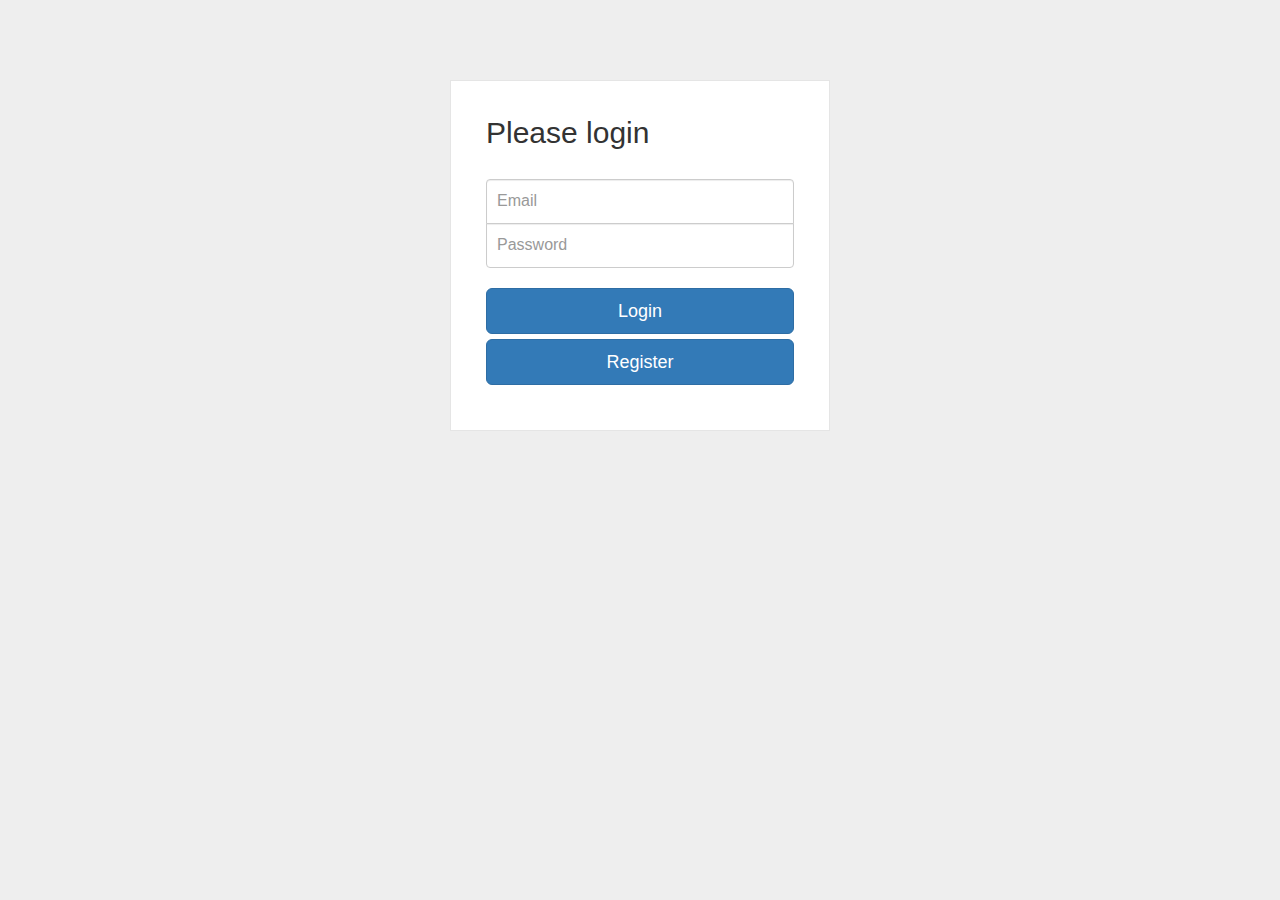
<file: src/main/webapp/index.html>
<!DOCTYPE html>
<html >
<head>
  <meta charset="UTF-8">
  <title>Poszeidon Login</title>
  <script type="text/javascript" src="static/js/jquery.min.js"></script>
  <link rel='stylesheet prefetch' href='static/css/bootstrap.css'>
  <link rel="stylesheet" href="static/css/style.css">


</head>

<body>
   <div class="wrapper">
	    <div class="form-signin">       
	      <h2 class="form-signin-heading">Please login</h2>
	      <input type="text" id="username" class="form-control" name="username" placeholder="Email"  />
	      <input type="password" id="password" class="form-control" name="password" placeholder="Password" />      
	      <button class="btn btn-lg btn-primary btn-block" type="submit" id="login">Login</button>
	      <button class="btn btn-lg btn-primary btn-block" id="registration">Register</button>   
	    </div>
  </div>
    <script type="text/javascript" src="static/js/login.js"></script>

  
</body>
</html>
</file>
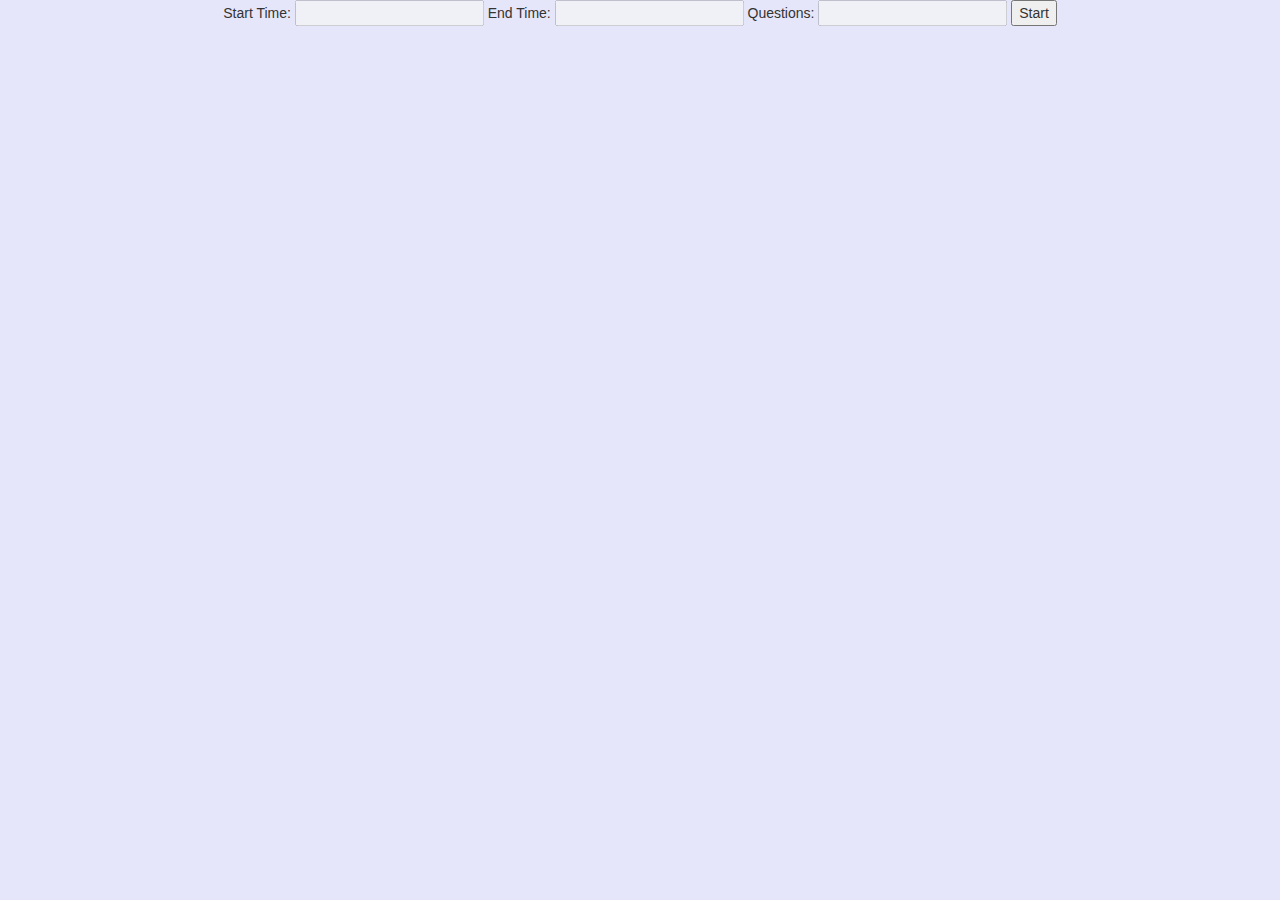
<file: src/main/webapp/pages/Exam.html>
<!DOCTYPE HTML>
<html lang=hu>
	<head>
	<title>Exam</title>
		<meta http-equiv="Content-Type" content="text/html; charset=UTF-8">
		<script src="../static/js/jquery.min.js"></script>
		<link href = "../static/css/bootstrap.css" rel="stylesheet" type="text/css">

		<style>
			body{
				background-color: #E6E6FA;
			}
			#KerdesHozzaadoHead{
				background-color: teal;
			}
			p{
				text-align: center;
			}
		</style>
	</head>
	<body>
		<div id = "ExamHeader" class="container" >
			<p>Start Time:
				 <input id = "StartTime" disabled type="text"/>
				 End Time:
				 <input id = "EndTime" disabled type="text">
				 Questions:
				 <input id = "Questions" disabled type="text">	
				 <button id = "StartExam" onclick=StartExam_F()>Start</button>
			</p>
		</div>
		<div id = "KerdesHozzaadoBody" class="container" align="center" ></div>
		<script src = "../static/js/Exam.js"></script>
		
	</body>
</html>
</file>
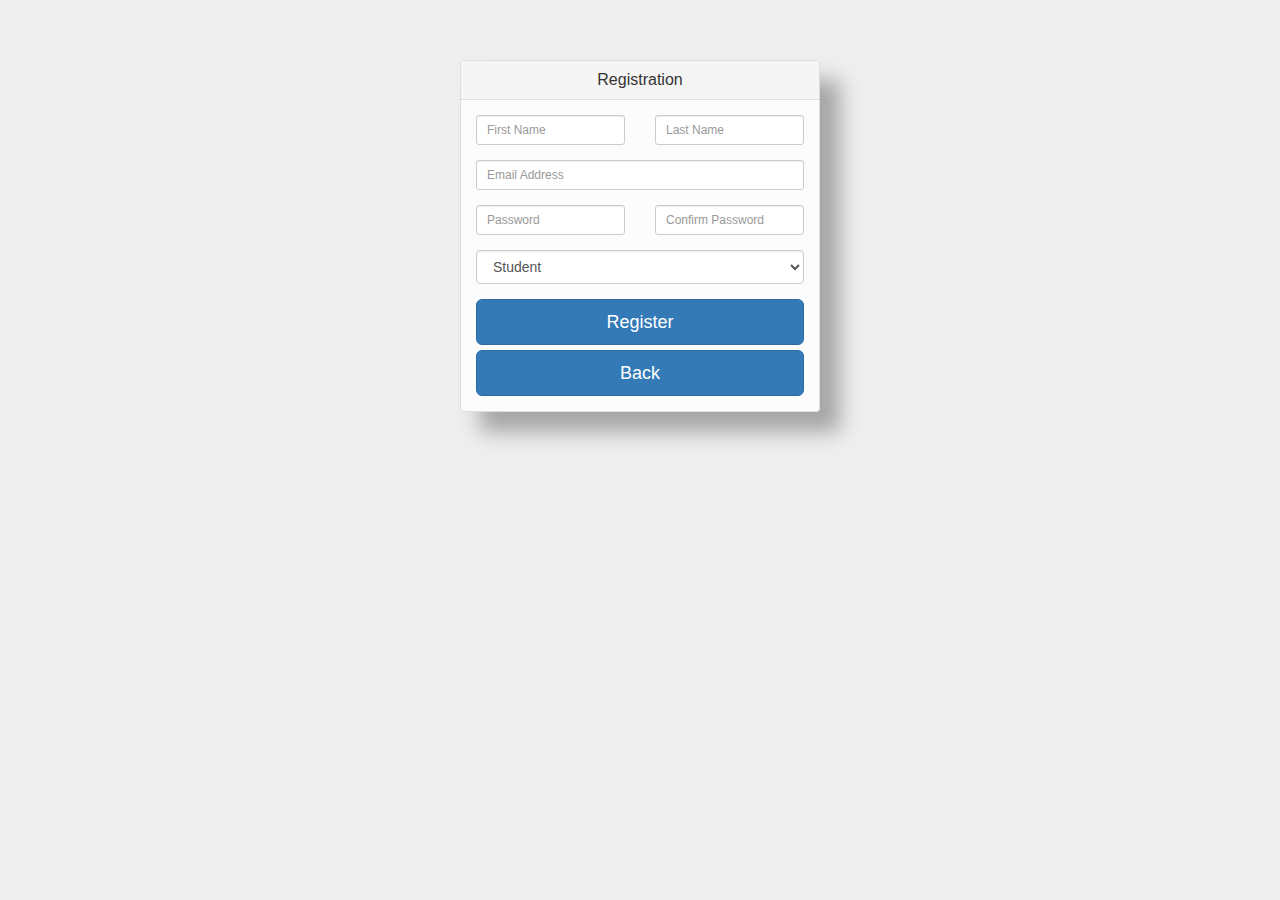
<file: src/main/webapp/pages/register.html>
<!DOCTYPE html>
<html>
<head>
<link rel='stylesheet prefetch' href='../static/css/bootstrap.css'>
<link rel='stylesheet prefetch' href='../static/css/register.css'>
<script type="text/javascript" src="../static/js/jquery.min.js"></script>
<meta charset="UTF-8">
<title>Poszeidon Register</title>
</head>
<body>
<div class="container">
        <div class="row centered-form">
        <div class="col-xs-12 col-sm-8 col-md-4 col-sm-offset-2 col-md-offset-4">
        	<div class="panel panel-default">
        		<div class="panel-heading">
			    		<h3 class="panel-title" align="center">Registration</h3>
			 			</div>
			 			<div class="panel-body">
			    		<div role="form">
			    			<div class="row">
			    				<div class="col-xs-6 col-sm-6 col-md-6">
			    					<div class="form-group">
			                <input type="text" name="first_name" id="first_name" class="form-control input-sm" placeholder="First Name">
			    					</div>
			    				</div>
			    				<div class="col-xs-6 col-sm-6 col-md-6">
			    					<div class="form-group">
			    						<input type="text" name="last_name" id="last_name" class="form-control input-sm" placeholder="Last Name">
			    					</div>
			    				</div>
			    			</div>

			    			<div class="form-group">
			    				<input type="email" name="email" id="email" class="form-control input-sm" placeholder="Email Address">
			    			</div>

			    			<div class="row">
			    				<div class="col-xs-6 col-sm-6 col-md-6">
			    					<div class="form-group">
			    						<input type="password" name="password" id="password" class="form-control input-sm" placeholder="Password">
			    					</div>
			    				</div>
			    				<div class="col-xs-6 col-sm-6 col-md-6">
			    					<div class="form-group">
			    						<input type="password" name="password_confirmation" id="password_confirmation" class="form-control input-sm" placeholder="Confirm Password">
			    					</div>
			    				</div>
			    			</div>

			    					<div class="form-group">
			    						<select name="role" id="role" class="form-control">
			    							<option>Student</option>
			    							<option>Teacher</option>
			    						</select>
			    					</div>			    			
			    			<button class="btn btn-lg btn-primary btn-block" id="reg">Register</button>
			    			<button class="btn btn-lg btn-primary btn-block" id="back">Back</button>
			    		</div>
			    	</div>
	    		</div>
    		</div>
    	</div>
    </div>
   <script type="text/javascript" src="../static/js/register.js"></script> 
</body>
</html>
</file>
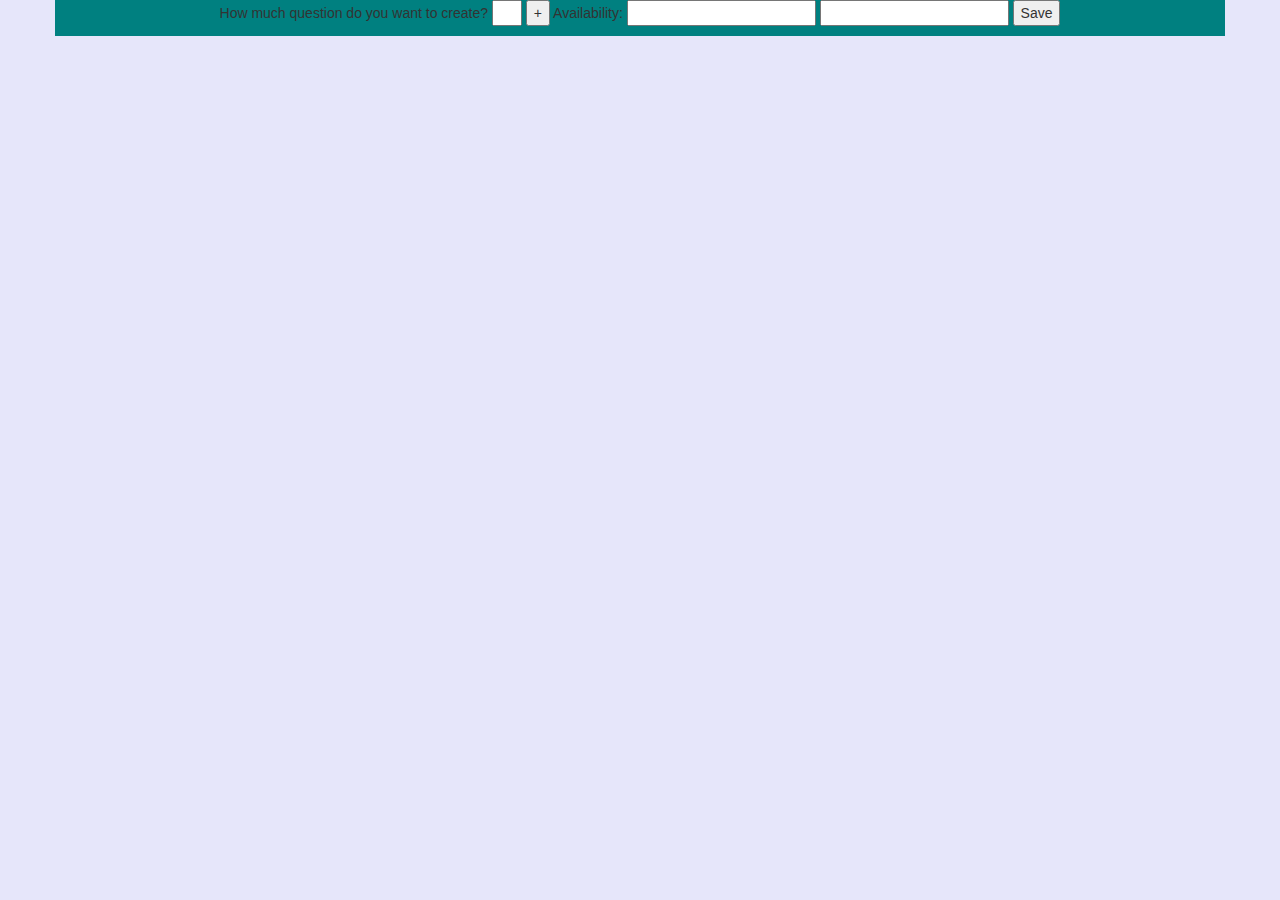
<file: src/main/webapp/pages/UrlapKeszito.html>
<!DOCTYPE HTML>
<html lang=hu>
	<head>
		<meta http-equiv="Content-Type" content="text/html; charset=UTF-8">
		<script src="../static/js/jquery.min.js"></script>
		<link href = "../static/css/bootstrap.css" rel="stylesheet" type="text/css">
		<link href="../static/css/CalendarControl.css" rel="stylesheet" type="text/css">
		<script src="../static/js/CalendarControl.js"></script>

		<style>
			body{
				background-color: #E6E6FA;
			}
			#KerdesHozzaadoHead{
				background-color: teal;
			}
			p{
				text-align: center;
			}
			/*#KerdesHozzaadoBody{
				background-color: lightblue;
			}*/
		</style>
	</head>
	<body>
		<div id = "KerdesHozzaadoHead" class="container" >
			<p>How much question do you want to create?
				<input id = "i_KerdesekSzama" onkeypress='return event.charCode >= 48 && event.charCode <= 57' style = "width : 30px;">
				<button id = "b_KerdesHozzaad" onclick="e_KerdesHozzaad()">+</button>
				Availability: 
				<input id="Availability" name="Availability" onfocus="showCalendarControl(this);" type="text">
				<input id="TestName" name="TestName"  type="text">
				<button id = "Save_Test" onclick="Save_Test()">Save</button>
				
			</p>
		</div>
		<div id = "KerdesHozzaadoBody" class="container" align="center" ></div>
		<script src = "../static/js/UrlapKeszito.js"></script>
		
	</body>
</html>
</file>
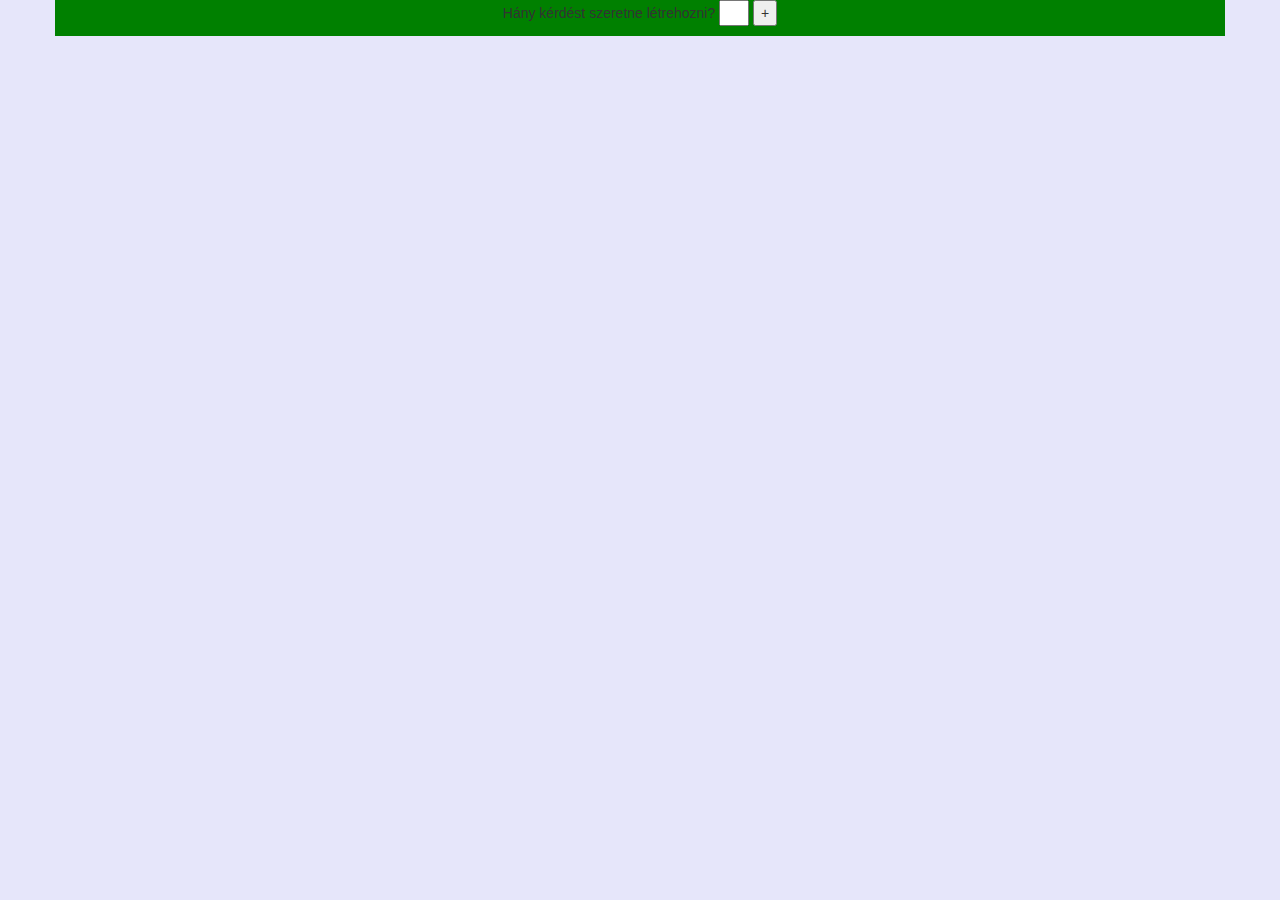
<file: src/main/webapp/WEB-INF/views/UrlapKeszito.html>
<!DOCTYPE HTML>
<html lang=hu>
	<head>
		<meta http-equiv="Content-Type" content="text/html; charset=UTF-8">
		<script src="../../static/js/jquery.min.js"></script>
		<link href = "../../static/css/bootstrap.css" rel="stylesheet" type="text/css">

		<style>
			table{
				background-color: yellow;
				border: 1px solid black;
			}
			td{
				background-color: yellow;
				text-align: left;

			}
			body{
				background-color: #E6E6FA;
			}
			#KerdesHozzaadoHead{
				background-color: green;
			}
			p{
				text-align: center;
			}
			#KerdesHozzaadoBody{
				background-color: lightblue;
			}
		</style>
	</head>
	<body>
		<div id = "KerdesHozzaadoHead" class="container" >
			<p>Hány kérdést szeretne létrehozni?
				<input id = "i_KerdesekSzama" onkeypress='return event.charCode >= 48 && event.charCode <= 57' style = "width : 30px;">
				<button id = "b_KerdesHozzaad" onclick="e_KerdesHozzaad()">+</button>
			</p>
		</div>
		<div id = "KerdesHozzaadoBody" class="container" align="center" ></div>
		<script>
			sessionStorage.setItem("kerdesszam",0);
			var idk = new Array();
			function KerdestHozzaad_f(){
				var div = document.getElementById("KerdesHozzaadoBody");
				
				//kinézetcheat:D
				var szokoz = document.createElement("Label");
				szokoz.innerHTML = "    ";
				var szokoz1 = document.createElement("Label");
				szokoz1.innerHTML = "    ";
				var szokoz2 = document.createElement("Label");
				szokoz2.innerHTML = "    ";
				//tábla létrehozása
				var table = document.createElement("table");
				var k_szam = parseInt(sessionStorage.getItem("kerdesszam"));
				idk.push(2);
				table.id = "Table_" + k_szam;
				table.class = "table";
				//table.border = 0;
				table.style.width = "550px";
				//1. sor objektumai
				var input = document.createElement("input");
				input.id = "Kerdes_" + k_szam;
				input.style.width = "450px";
				var button = document.createElement("BUTTON");
				button.id = "Button_" + k_szam;
				button.innerHTML = "+";
				button.onclick = Valaszok;

				//1. sor
				var row0 = table.insertRow(0);
				var cell0 = row0.insertCell(0);
				
				cell0.appendChild(input);
				cell0.appendChild(szokoz);
				cell0.appendChild(button);
				//2. sor
				var row1 = table.insertRow(1);
				var cell1 = row1.insertCell(0);
				cell1.id = "Cell_"+k_szam;
				//2. sor objektumai
				var input_a1 = document.createElement("input");
				input_a1.id = k_szam +"_"+1;
				input_a1.style.width = "450px";
				var c_box1 = document.createElement("input");
				c_box1.id = "c_"+k_szam+"_"+1;
				c_box1.type = "checkbox";
				var input_a2 = document.createElement("input");
				input_a2.id = k_szam +"_"+2;
				input_a2.style.width = "450px";
				var c_box2 = document.createElement("input");
				c_box2.id = "c_"+k_szam+"_"+2;
				c_box2.type = "checkbox";
				
				cell1.appendChild(input_a1);
				cell1.appendChild(szokoz1);
				cell1.appendChild(c_box1);

				cell1.appendChild(input_a2);
				cell1.appendChild(szokoz2);
				cell1.appendChild(c_box2);
				
				
				div.appendChild(table);
			}
			function e_KerdesHozzaad(){
				
				if (sessionStorage.getItem("kerdesszam")==null) 
					sessionStorage.setItem("kerdesszam",1);
				else
					var k_szam = parseInt(sessionStorage.getItem("kerdesszam"))+1;
					sessionStorage.setItem("kerdesszam",k_szam);
				
				if (document.getElementById("i_KerdesekSzama").value=="")
					var KerdesekSzama = 1;
				else
					var KerdesekSzama = document.getElementById("i_KerdesekSzama").value;
				for (var i = 0; i < KerdesekSzama;i++){
					KerdestHozzaad_f();
					if (i != KerdesekSzama - 1) {
						k_szam = k_szam + 1;
						sessionStorage.setItem("kerdesszam",k_szam);
					}
				}
			}
			function Valaszok(){
				var table = $(this).closest("table").attr("id");
				var szokoz = document.createElement("Label");
				szokoz.innerHTML = "    ";
				var tmp = table.split("_");
				var k_szam = parseInt(tmp[1]);
				idk[k_szam-1] = idk[k_szam-1] + 1;
				var cell = document.getElementById(table).rows[1].cells[0];
				var input = document.createElement("input");
				input.id = k_szam +"_"+idk[k_szam-1];
				input.style.width = "450px";
				var c_box = document.createElement("input");
				c_box.id = "c_"+k_szam+"_"+idk[k_szam-1];
				c_box.type = "checkbox";
				cell.appendChild(input);
				cell.appendChild(szokoz);
				cell.appendChild(c_box);
			}
		</script>
		
		
	</body>
<html>
</file>
<file: src/main/webapp/static/css/style.css>
body {
  background: #eee !important;
}

.wrapper {
  margin-top: 80px;
  margin-bottom: 80px;
}

.form-signin {
  max-width: 380px;
  padding: 15px 35px 45px;
  margin: 0 auto;
  background-color: #fff;
  border: 1px solid rgba(0, 0, 0, 0.1);
}
.form-signin .form-signin-heading,
.form-signin .checkbox {
  margin-bottom: 30px;
}
.form-signin .checkbox {
  font-weight: normal;
}
.form-signin .form-control {
  position: relative;
  font-size: 16px;
  height: auto;
  padding: 10px;
  -webkit-box-sizing: border-box;
  -moz-box-sizing: border-box;
  box-sizing: border-box;
}
.form-signin .form-control:focus {
  z-index: 2;
}
.form-signin input[type="text"] {
  margin-bottom: -1px;
  border-bottom-left-radius: 0;
  border-bottom-right-radius: 0;
}
.form-signin input[type="password"] {
  margin-bottom: 20px;
  border-top-left-radius: 0;
  border-top-right-radius: 0;
}
</file>
<file: src/main/webapp/static/css/register.css>
body{
    background-color: #eee;
}
.centered-form{
	margin-top: 60px;
}

.centered-form .panel{
	background: rgba(255, 255, 255, 0.8);
	box-shadow: rgba(0, 0, 0, 0.3) 20px 20px 20px;
}
</file>
<file: src/main/webapp/static/css/CalendarControl.css>
#CalendarControlIFrame {
  display: none;
  left: 0px;
  position: absolute;
  top: 0px;
  height: 250px;
  width: 250px;
  z-index: 99;
}

#CalendarControl {
  position:absolute;
  background-color:#FFF;
  margin:0;
  padding:0;
  display:none;
  z-index: 100;
}

#CalendarControl table {
  font-family: arial, verdana, helvetica, sans-serif;
  font-size: 8pt;
  border-left: 1px solid #336;
  border-right: 1px solid #336;
}

#CalendarControl th {
  font-weight: normal;
}

#CalendarControl th a {
  font-weight: normal;
  text-decoration: none;
  color: #FFF;
  padding: 1px;
}

#CalendarControl td {
  text-align: center;
}

#CalendarControl .header {
  background-color: #336;
}

#CalendarControl .weekday {
  background-color: #DDD;
  color: #000;
}

#CalendarControl .weekend {
  background-color: #FFC;
  color: #000;
}

#CalendarControl .current {
  border: 1px solid #339;
  background-color: #336;
  color: #FFF;
}

#CalendarControl .weekday,
#CalendarControl .weekend,
#CalendarControl .current {
  display: block;
  text-decoration: none;
  border: 1px solid #FFF;
  width: 2em;
}

#CalendarControl .weekday:hover,
#CalendarControl .weekend:hover,
#CalendarControl .current:hover {
  color: #FFF;
  background-color: #336;
  border: 1px solid #999;
}

#CalendarControl .previous {
  text-align: left;
}

#CalendarControl .next {
  text-align: right;
}

#CalendarControl .previous,
#CalendarControl .next {
  padding: 1px 3px 1px 3px;
  font-size: 1.4em;
}

#CalendarControl .previous a,
#CalendarControl .next a {
  color: #FFF;
  text-decoration: none;
  font-weight: bold;
}

#CalendarControl .title {
  text-align: center;
  font-weight: bold;
  color: #FFF;
}

#CalendarControl .empty {
  background-color: #CCC;
  border: 1px solid #FFF;
}
</file>
